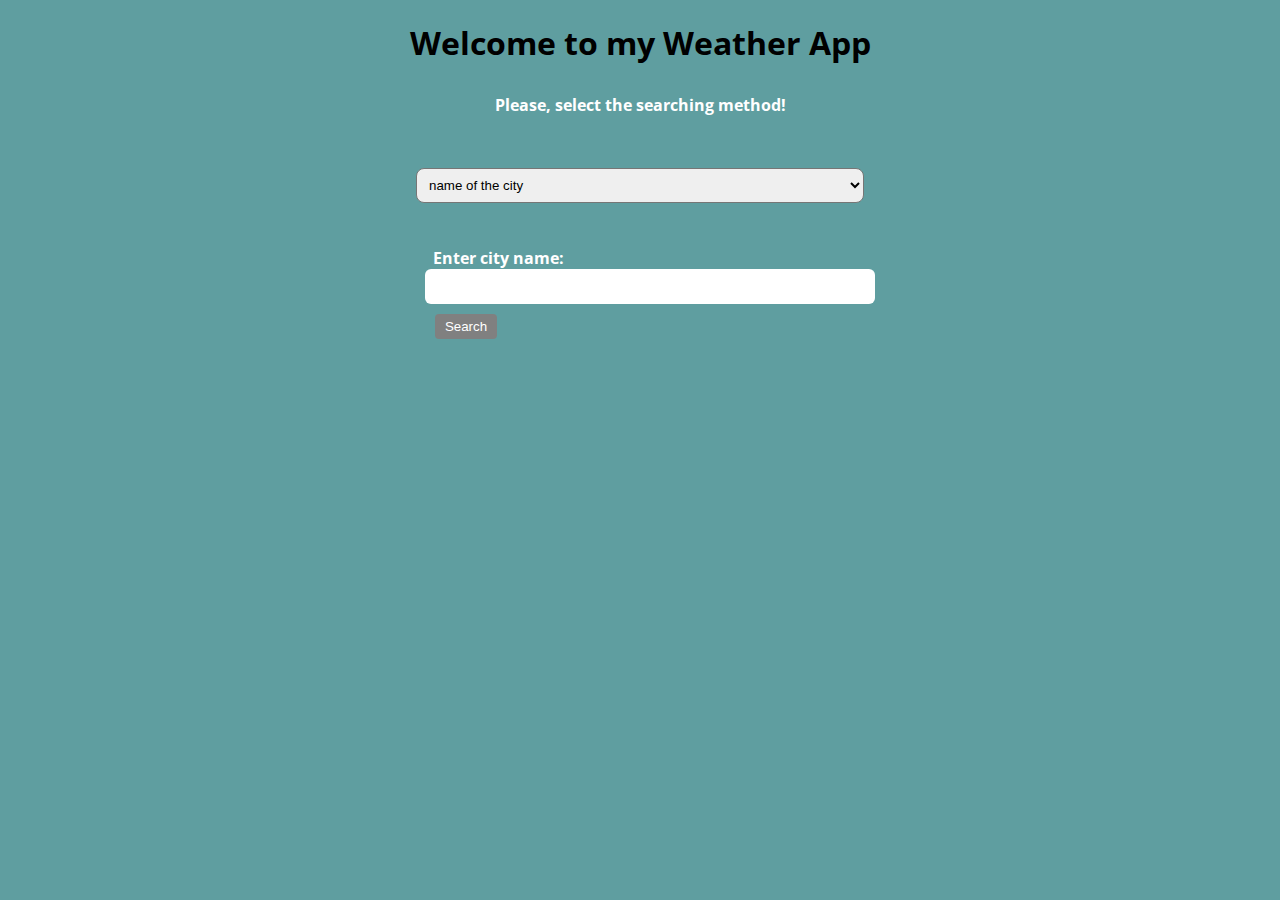
<file: index.html>
<!DOCTYPE html>
<html lang="en">

<head>
    <meta charset="UTF-8">
    <meta http-equiv="X-UA-Compatible" content="IE=edge">
    <meta name="viewport" content="width=device-width, initial-scale=1.0">
    <title>Document</title>
    <link rel="preconnect" href="https://fonts.googleapis.com">
    <link rel="preconnect" href="https://fonts.gstatic.com" crossorigin>
    <link href="https://fonts.googleapis.com/css2?family=Open+Sans&display=swap" rel="stylesheet">
    <link rel="stylesheet" href="weather.css">
</head>

<body>
    <div class="main">
        <h1>Welcome to my Weather App</h1>
        <label for="Weather">Please, select the searching method!</label>
        <br><br>
        <select name="way" id="methods" onChange="interface()">
            <option value="cityName">name of the city</option>
            <option value="latLong">latitude and longitude</option>
            <option value="location">My Location</option>
        </select>
        <br><br>
        
        <div id="s-method">


        </div>


        <ul id="result">
            <li id="name"> <span>city name:</span> </li>
            <li id="country"> <span> Full country name:</span> </li>
            <li id="condition"><span>weather condition: </span></li>
            <li id="desc"><span>description: </span></li>
            <li id="temp"><span>temperature: </span></li>
            <li id="humidity"><span>humidity:</span> </li>
            <li id="pressure"><span>pressure: </span></li>
            <li id="wind"><span>wind speed and direction: </span></li>
            <li id="dateAndTime"><span>local date and time:</span> </li>
        </ul>

    </div>



    <script src="weather.js"></script>


</body>

</html>
</file>
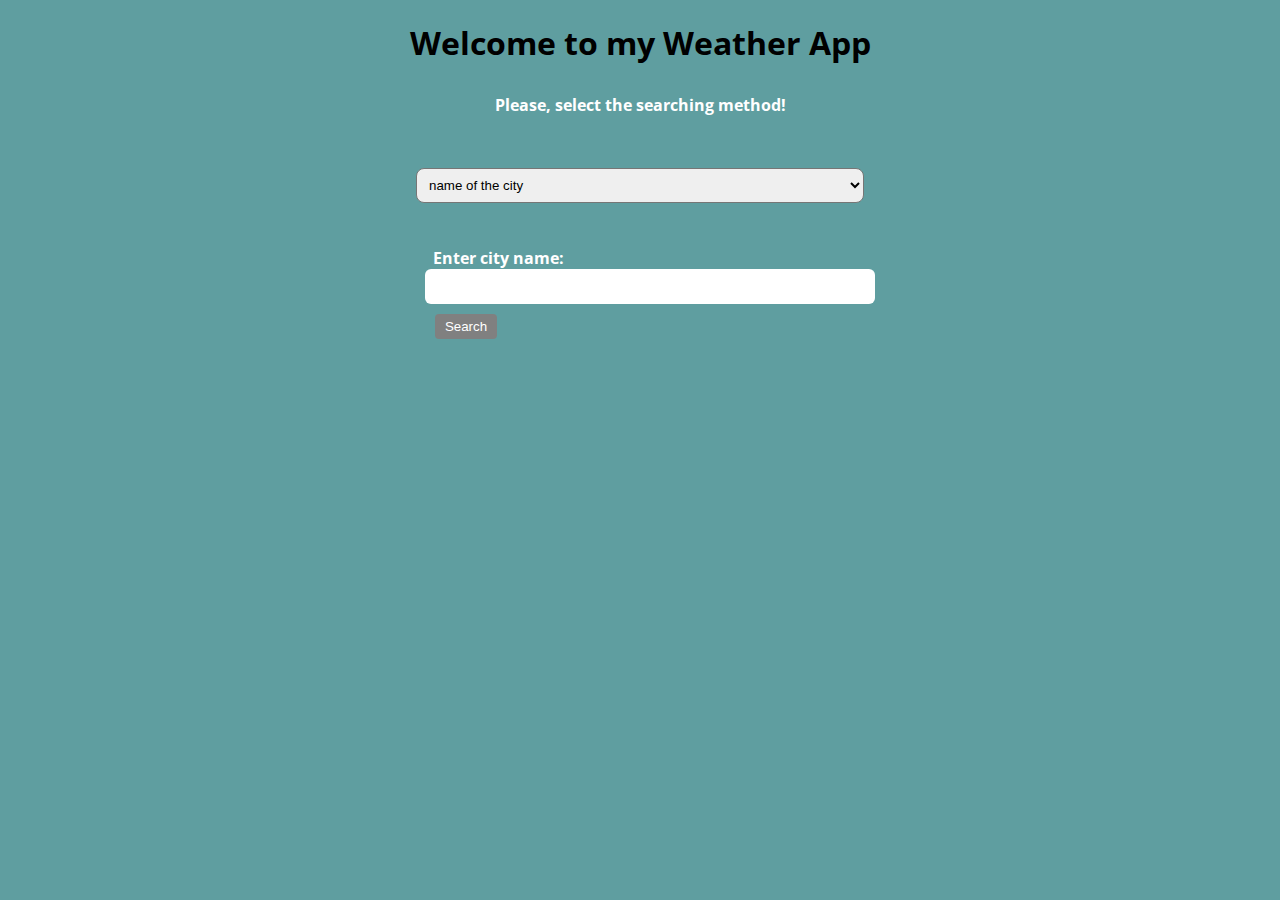
<file: weather.html>
<!DOCTYPE html>
<html lang="en">

<head>
    <meta charset="UTF-8">
    <meta http-equiv="X-UA-Compatible" content="IE=edge">
    <meta name="viewport" content="width=device-width, initial-scale=1.0">
    <title>Document</title>
    <link rel="preconnect" href="https://fonts.googleapis.com">
    <link rel="preconnect" href="https://fonts.gstatic.com" crossorigin>
    <link href="https://fonts.googleapis.com/css2?family=Open+Sans&display=swap" rel="stylesheet">
    <link rel="stylesheet" href="weather.css">
</head>

<body>
    <div class="main">
        <h1>Welcome to my Weather App</h1>
        <label for="Weather">Please, select the searching method!</label>
        <br><br>
        <select name="way" id="methods" onChange="interface()">
            <option value="cityName">name of the city</option>
            <option value="latLong">latitude and longitude</option>
            <option value="location">My Location</option>
        </select>
        <br><br>
        
        <div id="s-method">


        </div>


        <ul id="result">
            <li id="name"> <span>city name:</span> </li>
            <li id="country"> <span> Full country name:</span> </li>
            <li id="condition"><span>weather condition: </span></li>
            <li id="desc"><span>description: </span></li>
            <li id="temp"><span>temperature: </span></li>
            <li id="humidity"><span>humidity:</span> </li>
            <li id="pressure"><span>pressure: </span></li>
            <li id="wind"><span>wind speed and direction: </span></li>
            <li id="dateAndTime"><span>local date and time:</span> </li>
        </ul>

    </div>



    <script src="weather.js"></script>


</body>

</html>
</file>
<file: weather.css>
body {
    margin: 0;
    padding: 0;
    box-sizing: border-box;
    background-color: cadetblue;
    font-family: 'Open Sans', sans-serif;
}

.main {
    width: 70%;
    display: flex;
    flex-direction: column;
    align-items: center;
    margin: 0 auto;
}


#methods {
    width: 50%;
    padding: 8px;
    border-radius: 8px;
}

#result {
    list-style: none;
    display: none;
    border: 2px solid grey;
    border-radius: 8px;
    padding: 14px;
    background-color: burlywood;

}

#result>li {
    width: 100%;
    font-size: 14px;

    margin: 5px 0;

}


label {
    color: white;
    font-weight: 700;
    font-size: 16px;
    margin: 8px;
}

input {
    width: 100%;
    padding: 10px;
    border: none;
    border-radius: 6px;

}


button {
    color: white;
    padding: 5px 10px;
    background-color: gray;
    border-radius: 4px;
    border: none;
    margin: 10px;
}

li>span {
    font-weight: 600;
}
</file>
